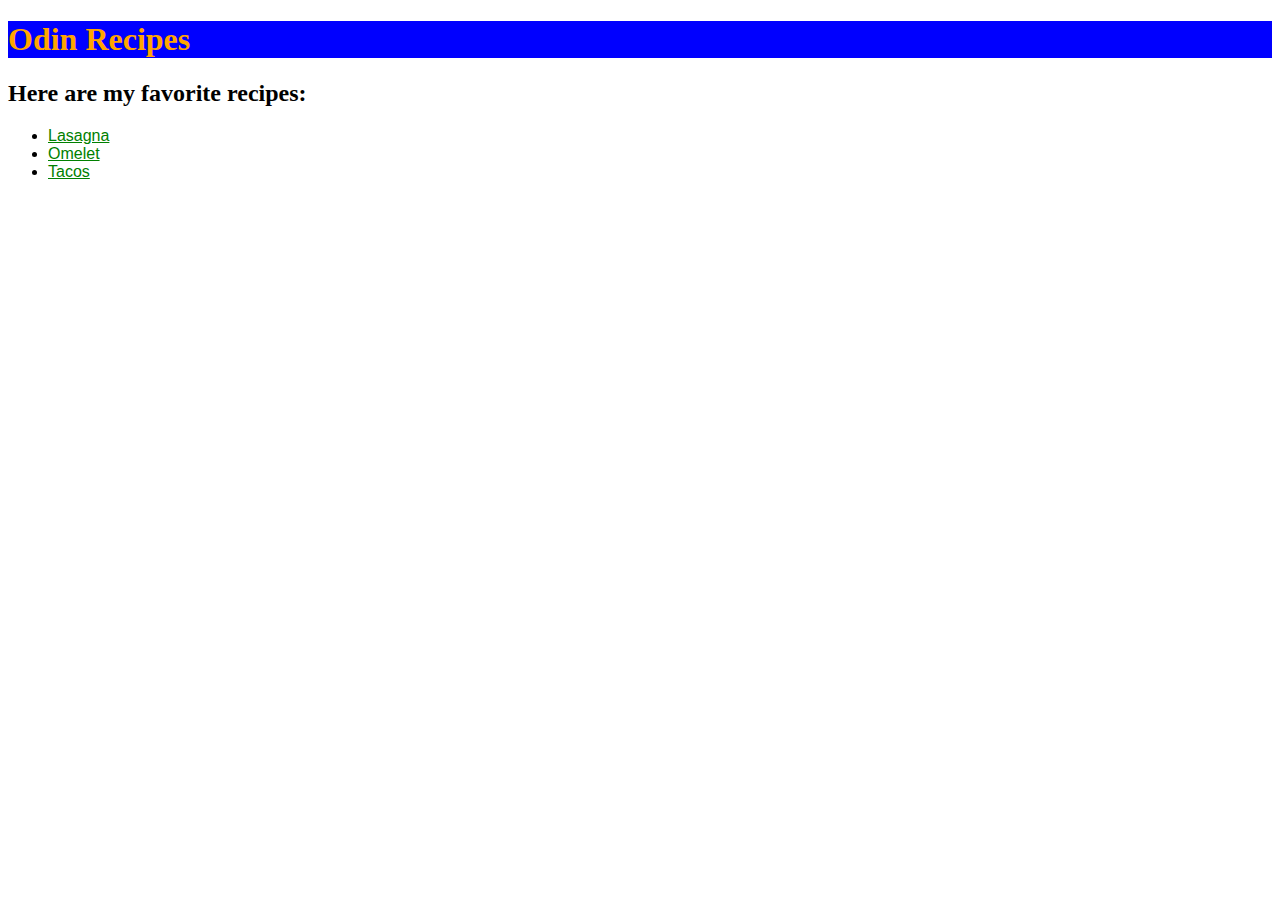
<file: index.html>
<!DOCTYPE html>
<html lang="en">
<head>
    <meta charset="UTF-8">
    <meta name="viewport" content="width=device-width, initial-scale=1.0">
    <title>Cook Book</title>
    <link rel="stylesheet" href="style.css">
</head>
<body>
    <h1>Odin Recipes</h1>
    <h2>Here are my favorite recipes:</h2>
    <ul>
        <li><a href="recipes/lasagna.html">Lasagna</a></li>
        <li><a href="recipes/omelet.html">Omelet</a></li>
        <li><a href="recipes/tacos.html">Tacos</a></li>
    </ul>
</body>
</html>
</file>
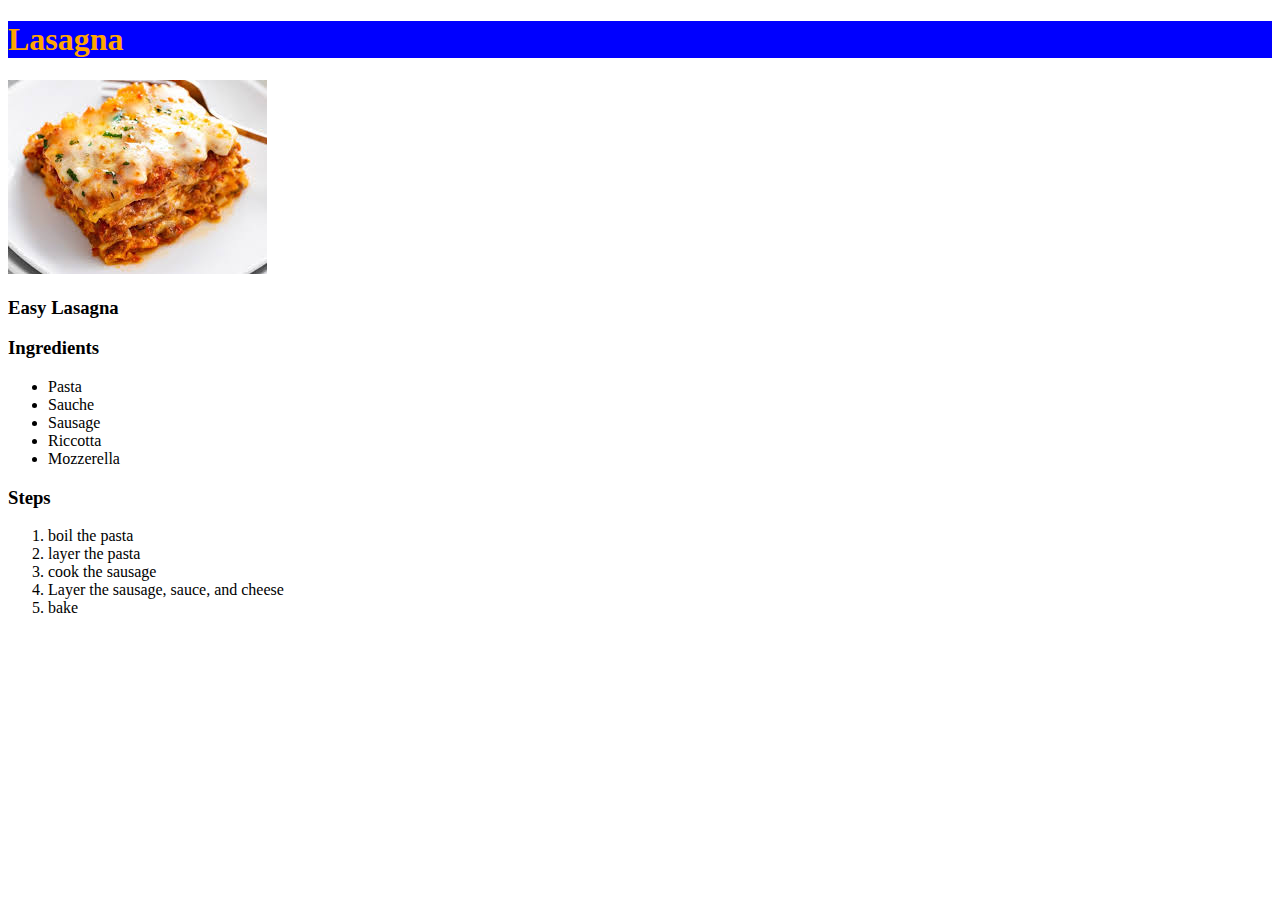
<file: recipes/lasagna.html>
<!DOCTYPE html>
<html lang="en">
<head>
    <meta charset="UTF-8">
    <meta name="viewport" content="width=device-width, initial-scale=1.0">
    <title>Lasagna</title>
    <link rel="stylesheet" href="../style.css">
</head>
<body>
    <h1>Lasagna</h1>
    <img src="../images/lasagna.jpg" alt="Lasagna">
    <h3>Easy Lasagna</h3>
    <h3>Ingredients</h3>
    <ul>
        <li>Pasta</li>
        <li>Sauche</li>
        <li>Sausage</li>
        <li>Riccotta</li>
        <li>Mozzerella</li>
    </ul>
    <h3>Steps</h3>
    <ol>
        <li>boil the pasta</li>
        <li>layer the pasta</li>
        <li>cook the sausage</li>
        <li>Layer the sausage, sauce, and cheese</li>
        <li>bake</li>
    </ol>
</body>
</html>
</file>
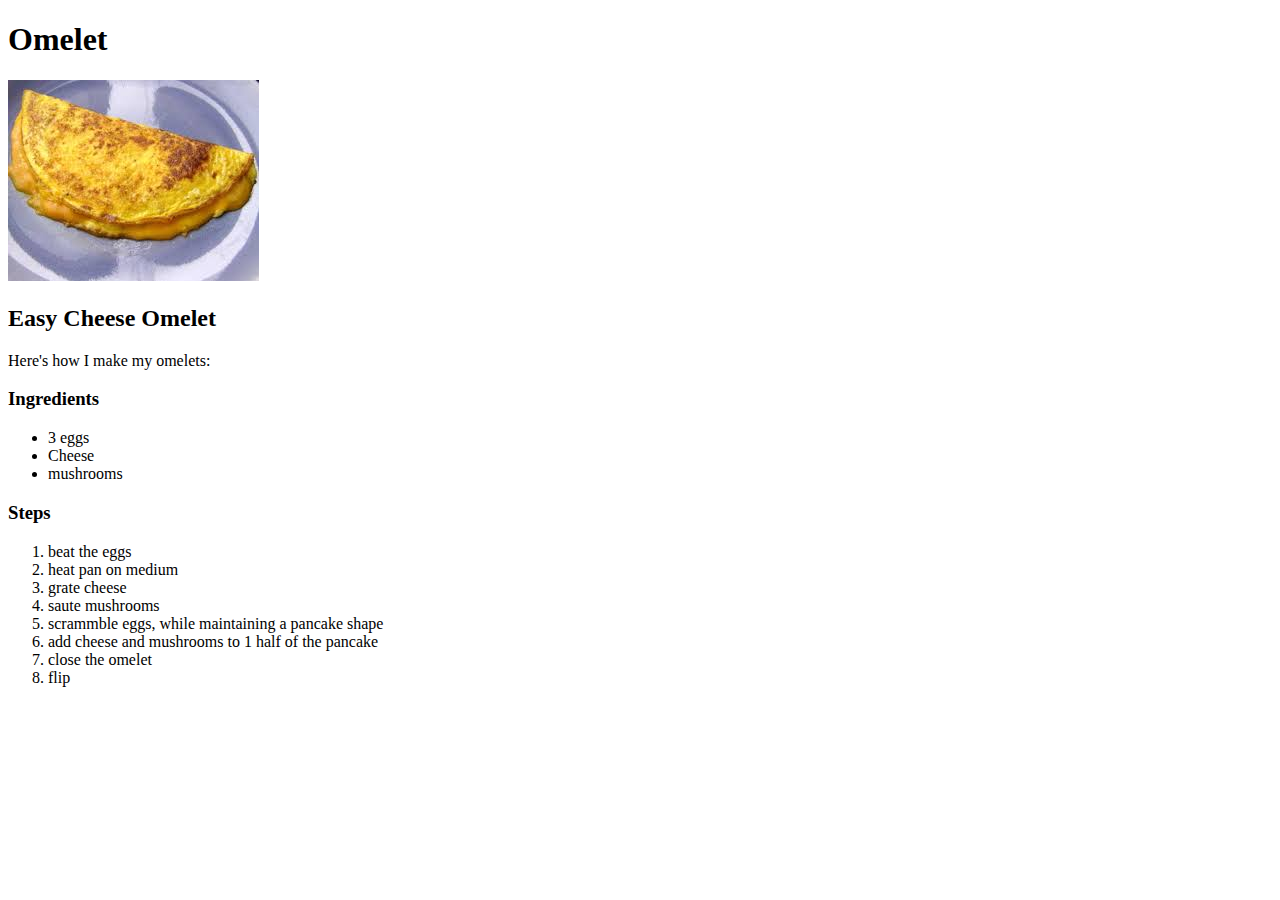
<file: recipes/omelet.html>
<!DOCTYPE html>
<html lang="en">
<head>
    <meta charset="UTF-8">
    <meta name="viewport" content="width=device-width, initial-scale=1.0">
    <title>Omelet</title>
</head>
<body>
    <h1>Omelet</h1>
    <img src="../images/omelet.jpg" alt="Omelet">
    <h2>Easy Cheese Omelet</h2>
    <p>Here's how I make my omelets:</p>
    <h3>Ingredients</h3>
    <ul>
        <li>3 eggs</li>
        <li>Cheese</li>
        <li>mushrooms</li>
    </ul>
    <h3>Steps</h3>
    <ol>
        <li>beat the eggs</li>
        <li>heat pan on medium</li>
        <li>grate cheese</li>
        <li>saute mushrooms</li>
        <li>scrammble eggs, while maintaining a pancake shape</li>
        <li>add cheese and mushrooms to 1 half of the pancake</li>
        <li>close the omelet</li>
        <li>flip</li>
    </ol>
</body>
</html>
</file>
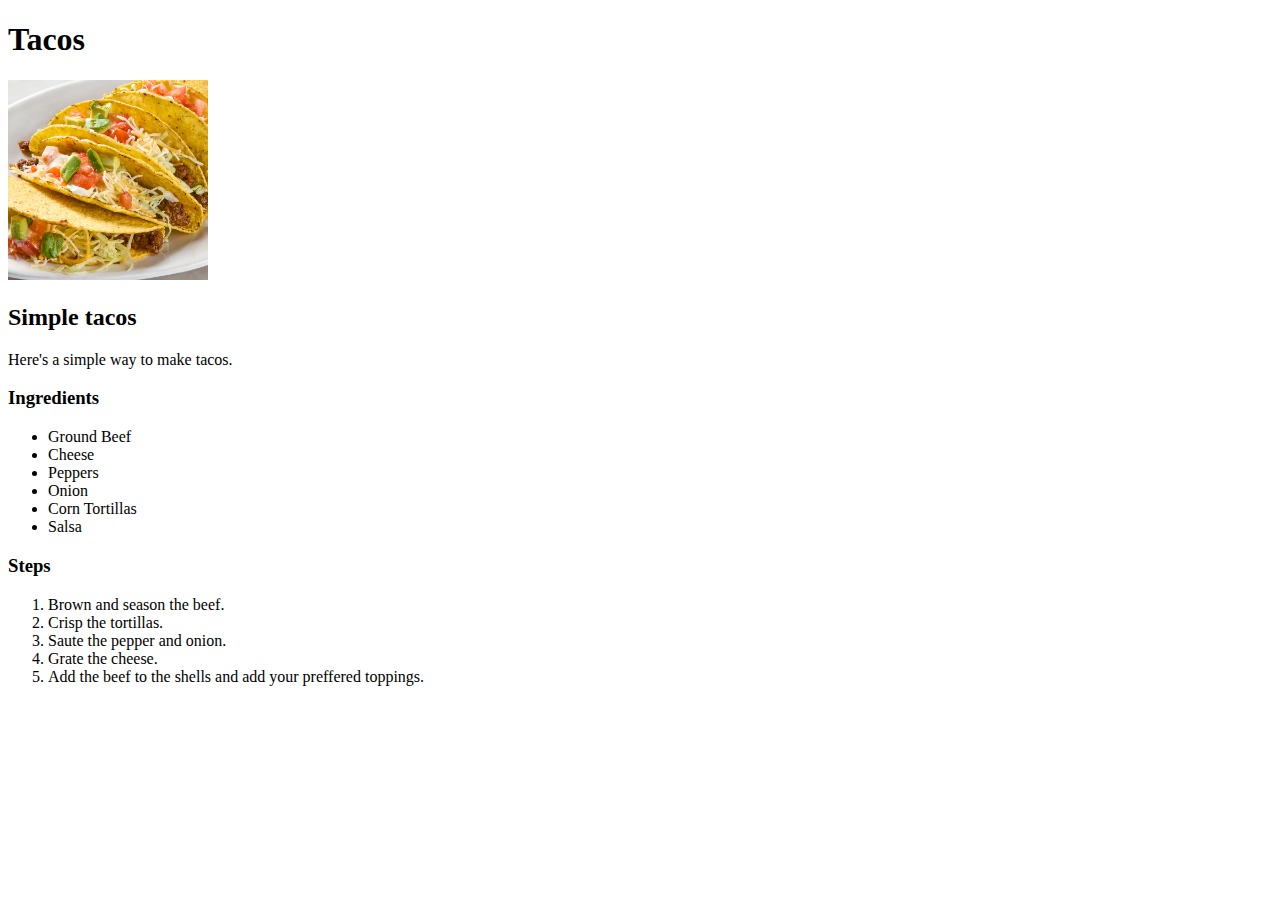
<file: recipes/tacos.html>
<!DOCTYPE html>
<html lang="en">
<head>
    <meta charset="UTF-8">
    <meta name="viewport" content="width=device-width, initial-scale=1.0">
    <title>Tacos</title>
</head>
<body>
    <h1>Tacos</h1>
    <img src="../images/tacos.jpg" alt="Tacos" height="200" width="200">
    <h2>Simple tacos</h2>
    <p>Here's a simple way to make tacos.</p>
    <h3>Ingredients</h3>
    <ul>
        <li>Ground Beef</li>
        <li>Cheese</li>
        <li>Peppers</li>
        <li>Onion</li>
        <li>Corn Tortillas</li>
        <li>Salsa</li>
    </ul>
    <h3>Steps</h3>
    <ol>
        <li>Brown and season the beef.</li>
        <li>Crisp the tortillas.</li>
        <li>Saute the pepper and onion.</li>
        <li>Grate the cheese.</li>
        <li>Add the beef to the shells and add your preffered toppings.</li>
    </ol>
</body>
</html>
</file>
<file: style.css>
a {
    font-family: Impact, Haettenschweiler, 'Arial Narrow Bold', sans-serif;
    color: green;
}

h1 {
    background-color: blue;
    color: orange;
}
</file>
